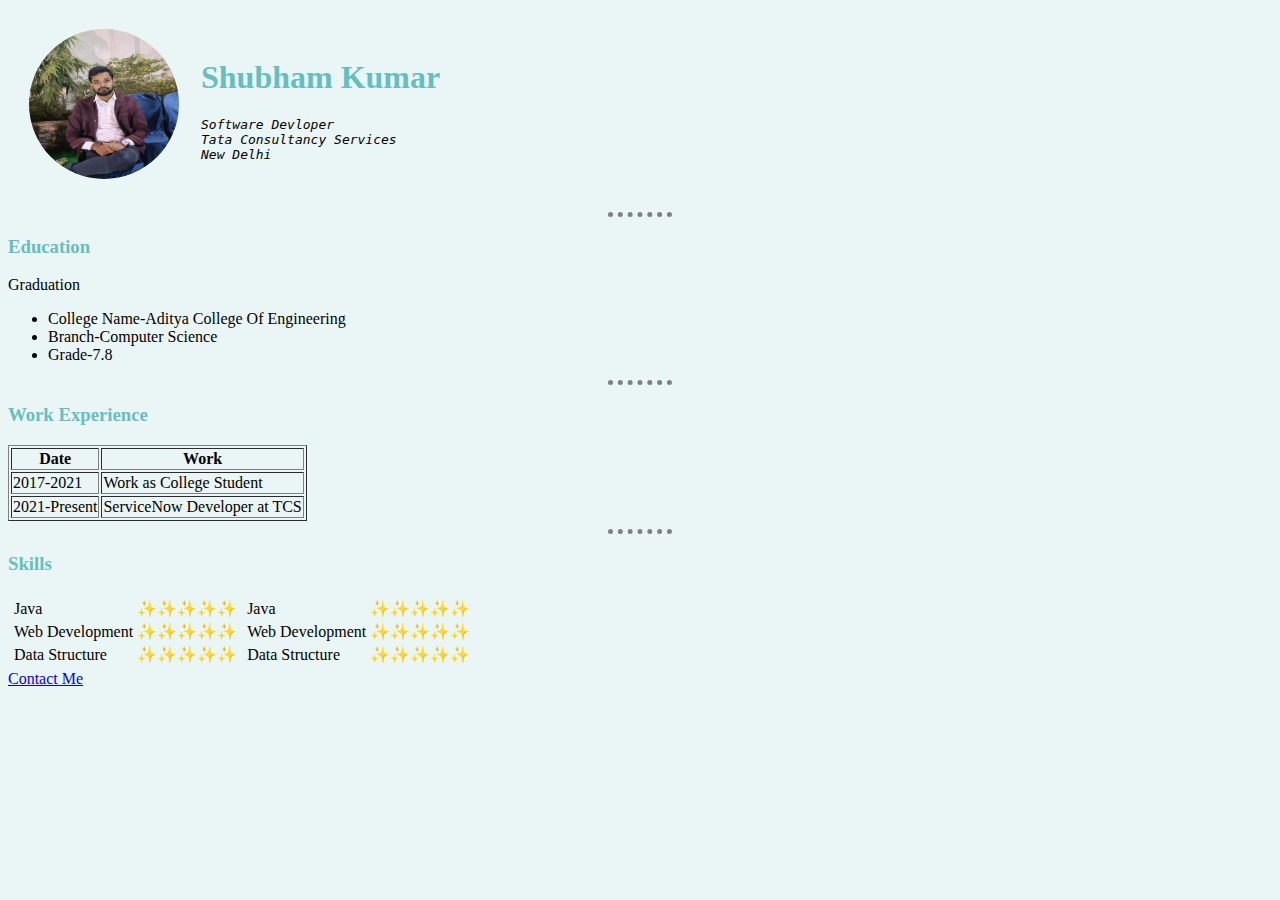
<file: index.html>
<!DOCTYPE html>
<html>
<head>
	<title>My Portfolio</title>

</head>
<link rel="stylesheet" type="text/css" href="style.css">

<body>
	<table cellspacing="20">
		<tr>
		<td><img src="shbham1.jpeg" width="150" height="150"></td>
	<td><h1>Shubham Kumar</h1>
	<pre><i>Software Devloper
Tata Consultancy Services
New Delhi</i></pre>	</td></tr></table>
	 <hr>
	 <h3>Education</h3>	 
	 	<li>Graduation</li>	 
         <ul>
	 		<li> College Name-Aditya College Of Engineering</li>
	 		<li>Branch-Computer Science</li>
	 		<li>Grade-7.8</li>
	 	</ul>
	 	<hr>
	 	
	 	
	 <h3>Work Experience</h3>
	 <table border="1">
	 	<tr>
	 	<th>Date</th>
	 	<th>Work</th>
	   </tr>
	 	<tr>
	 		<td>2017-2021</td>
	 		<td>Work as College Student</td>
	 	</tr>
	 	<tr>
	 		<td>2021-Present</td>
	 		<td>ServiceNow Developer at TCS</td>
	 	</tr>
	 </table>
	 <hr>

	 <h3>Skills</h3>
	 <table>
	 	<tr>
	 		<td><table>
	 	<tr>
	 		<td>Java</td>
	 		<td>✨✨✨✨✨</td>
	 	</tr>
	 	<tr>
	 		<td>Web Development</td>
	 		<td>✨✨✨✨✨</td>
	 	</tr>
	 	<tr>
	 		<td>Data Structure</td>
	 		<td>✨✨✨✨✨</td>
	 	</tr>
	 </table>
</td>
<td><table>
	 	<tr>
	 		<td>Java</td>
	 		<td>✨✨✨✨✨</td>
	 	</tr>
	 	<tr>
	 		<td>Web Development</td>
	 		<td>✨✨✨✨✨</td>
	 	</tr>
	 	<tr>
	 		<td>Data Structure</td>
	 		<td>✨✨✨✨✨</td>
	 	</tr>
	 </table>
</td>
	 		
	 	</tr>
	 </table>

	 <a href="Contact_me.html"> Contact Me</a>
	 
	 


</body>
</html>
</file>
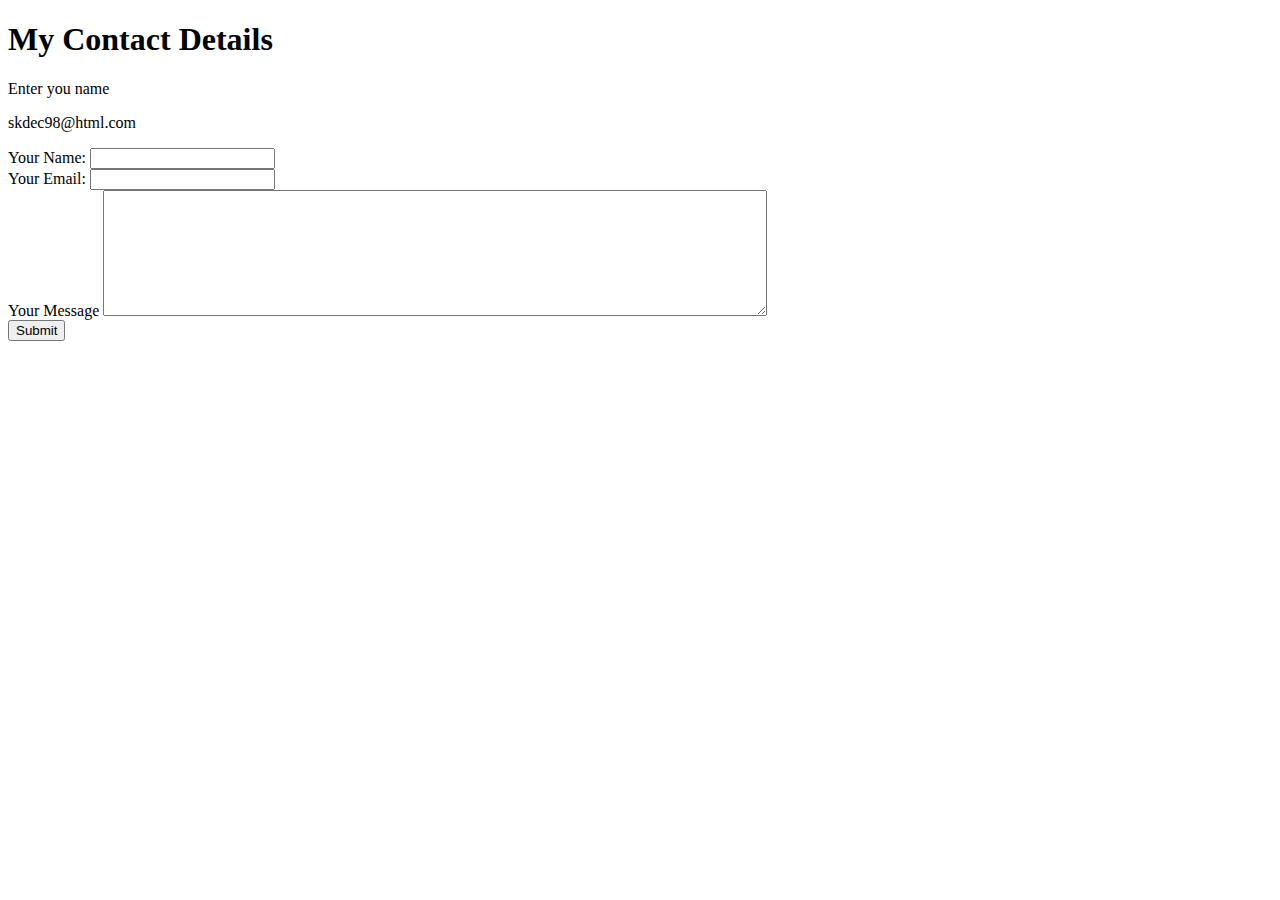
<file: Contact_me.html>
<!DOCTYPE html>
<html>
<head>
	<meta charset="utf-8">
	<title>Contact me</title>
</head>
<body>
	<h1>My Contact Details</h1>
	<p>Enter you name</p>
	<p>skdec98@html.com</p>
<form action="mailto:skdec98@gmail.com" method="post",enctype="text/plain">
	<label>Your Name:</label>
	<input type="text" name="yourName">
	<br>
	<label>Your Email:</label>
	<input type="email" name="youremail">
	<br>
	<label>Your Message</label>
	<textarea name="yourMessage" rows="8" cols="80"></textarea><br>
	<input type="submit" name="">
</form>
</body>
</html>
</file>
<file: style.css>
body{
	background-color: #EAF6F6;
}
h1,h3{

	color: #66BFBF;
}
hr{
	border-style: none;
	border-top-style: dotted;
	border-color: grey;
	border-width: 5px;
	width: 5%;
}
img{
	border-radius: 50%;
}
</file>
